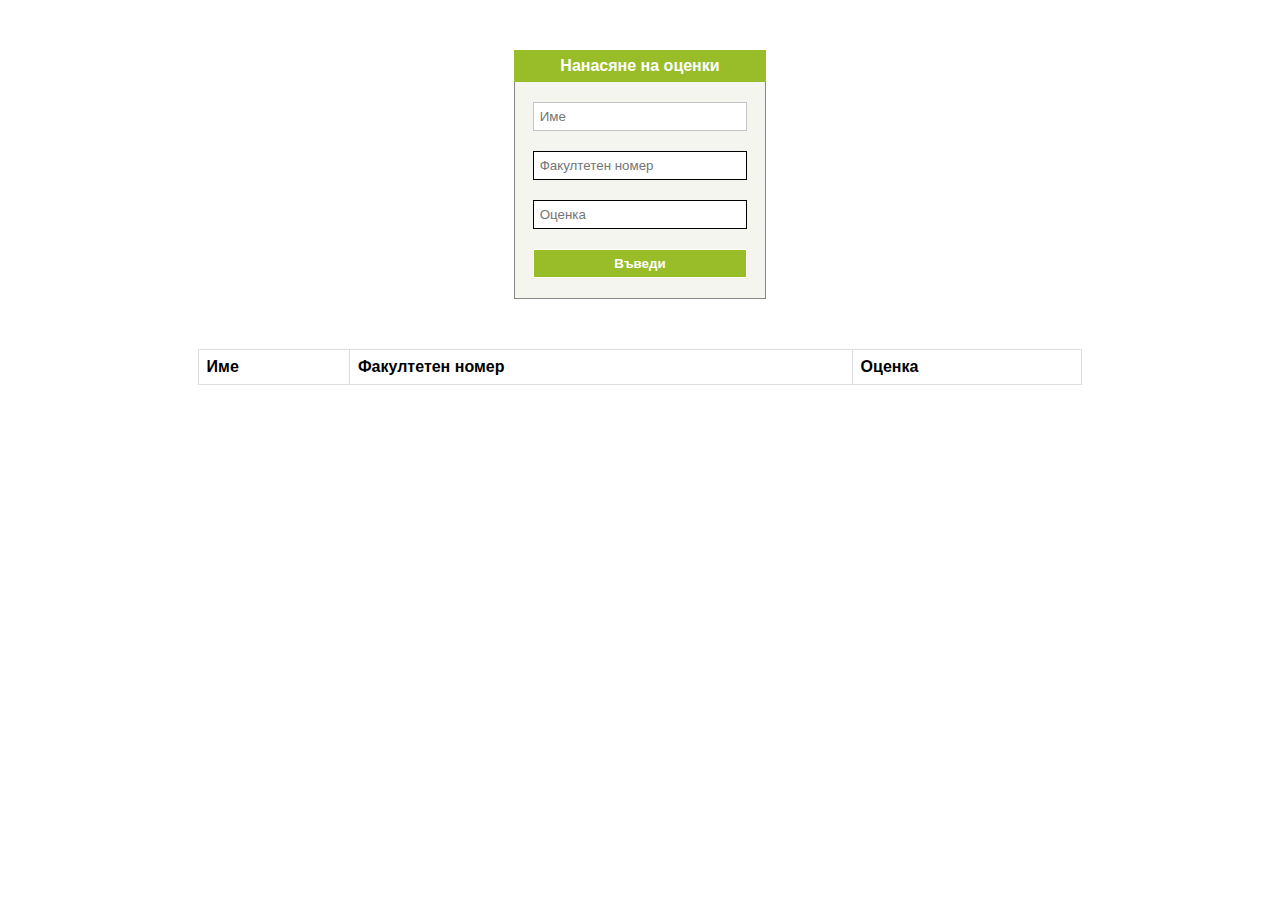
<file: form_with_server/index.html>
<!DOCTYPE html>
<html lang="bg">
    <head>
        <meta charset="utf-8">
        <title>Marks</title>
        <link rel="stylesheet" href="css/master.css">
        <script type="text/javascript" src="js/main.js" charset="utf-8" defer></script>
    </head>
    <body>
        <div class="inputContainer">
            <div class="formTitle">
                Нанасяне на оценки
            </div>
            <div class="formContainer">
                <form class="marksForm" id="enterMarkForm" method="post" autocomplete="on">
                    <input type="text" placeholder="Име" name="name" maxlength="200" required>
                    <input type="number" placeholder="Факултетен номер" name="number" min="62000" max="62999" required>
                    <input type="number" placeholder="Оценка" name="mark" step="0.01" min="2" max="6" required>
                    <input class="submitMark" type="submit" value="Въведи">
                </form>
            </div>
        </div>
        <div class="resultsContainer">
            <table id="marksTable">
                <thead>
                <tr>
                    <th>Име</th>
                    <th>Факултетен номер</th>
                    <th>Оценка</th>
                </tr>
            </thead>
            </table>
        </div>
    </body>
</html>
</file>
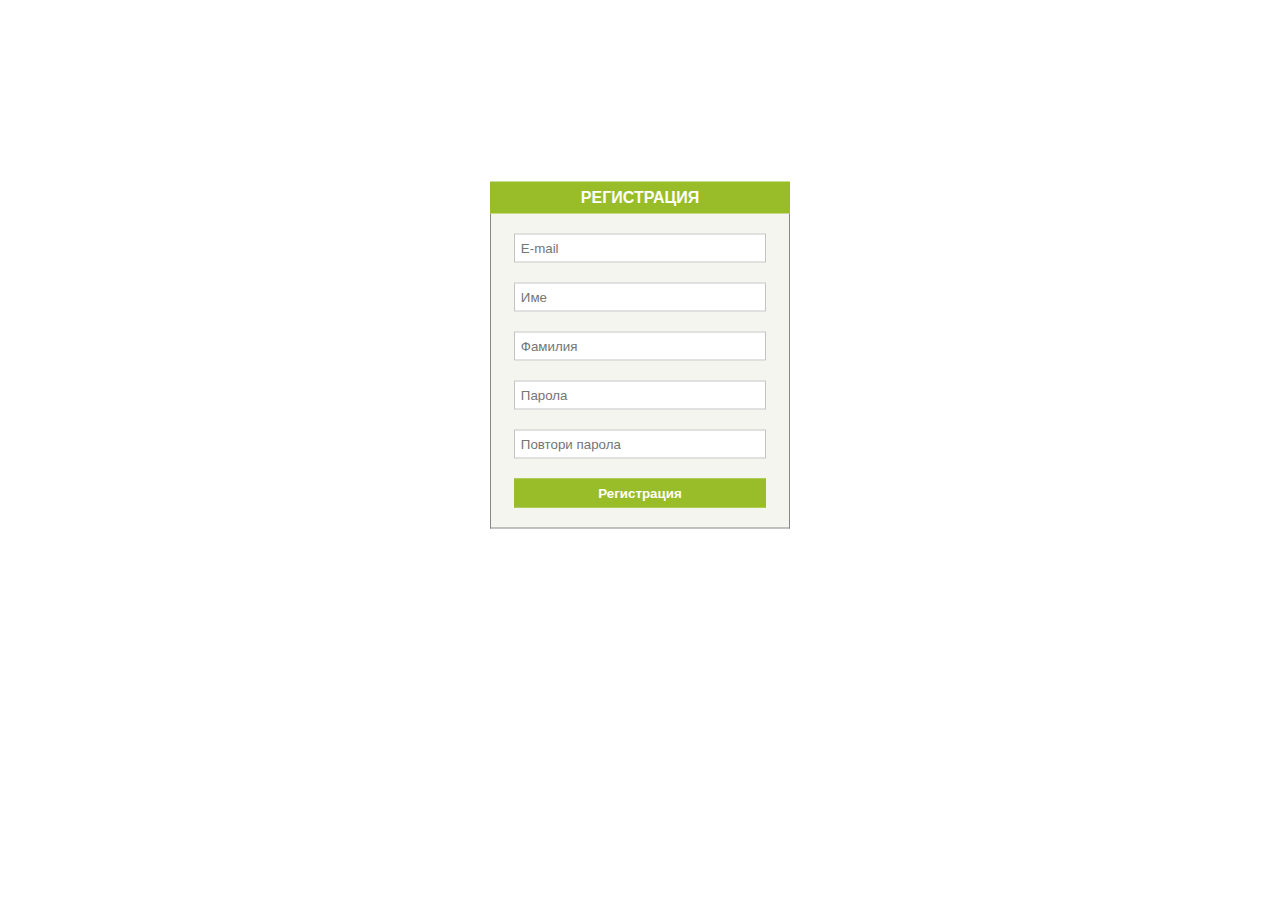
<file: registration_form/index.html>
<!DOCTYPE html>
<html lang="bg">
    <head>
        <meta charset="utf-8">
        <title>Login</title>
        <link rel="stylesheet" href="css/master.css">
        <script type="text/javascript" src="js/main.js" charset="utf-8" defer></script>
    </head>
    <body>
        <div class="container">
            <div class="registerTitle">
                РЕГИСТРАЦИЯ
            </div>
            <div class="registerContainer">
                <form class="register "id="registration" action="index.html?action=register" method="post" autocomplete="on">
                    <input type="text" placeholder="E-mail" name="email" pattern="^[a-z0-9._%+-]+@[a-z0-9.-]+\.[a-z]{2,4}$" title="Please enter a valid email" required><br>
                    <input type="text" placeholder="Име" name="firstname" required><br>
                    <input type="text" placeholder="Фамилия" name="lastname" required><br>
                    <input id="password" type="password" placeholder="Парола" name="password" pattern="(?=.*\d)(?=.*[a-z])(?=.*[A-Z]).{8,}" title="Must contain at least one number and one uppercase and lowercase letter, and at least 8 or more characters" required><br>
                    <input id="password-verify" type="password" placeholder="Повтори парола" name="password-verify" pattern="(?=.*\d)(?=.*[a-z])(?=.*[A-Z]).{8,}" title="Must contain at least one number and one uppercase and lowercase letter, and at least 8 or more characters" required><br>
                    <input type="hidden" name="shapassword">
                    <input class="registerButton" type="submit" value="Регистрация">
                </form>
            </div>
        </div>

    </body>
</html>
</file>
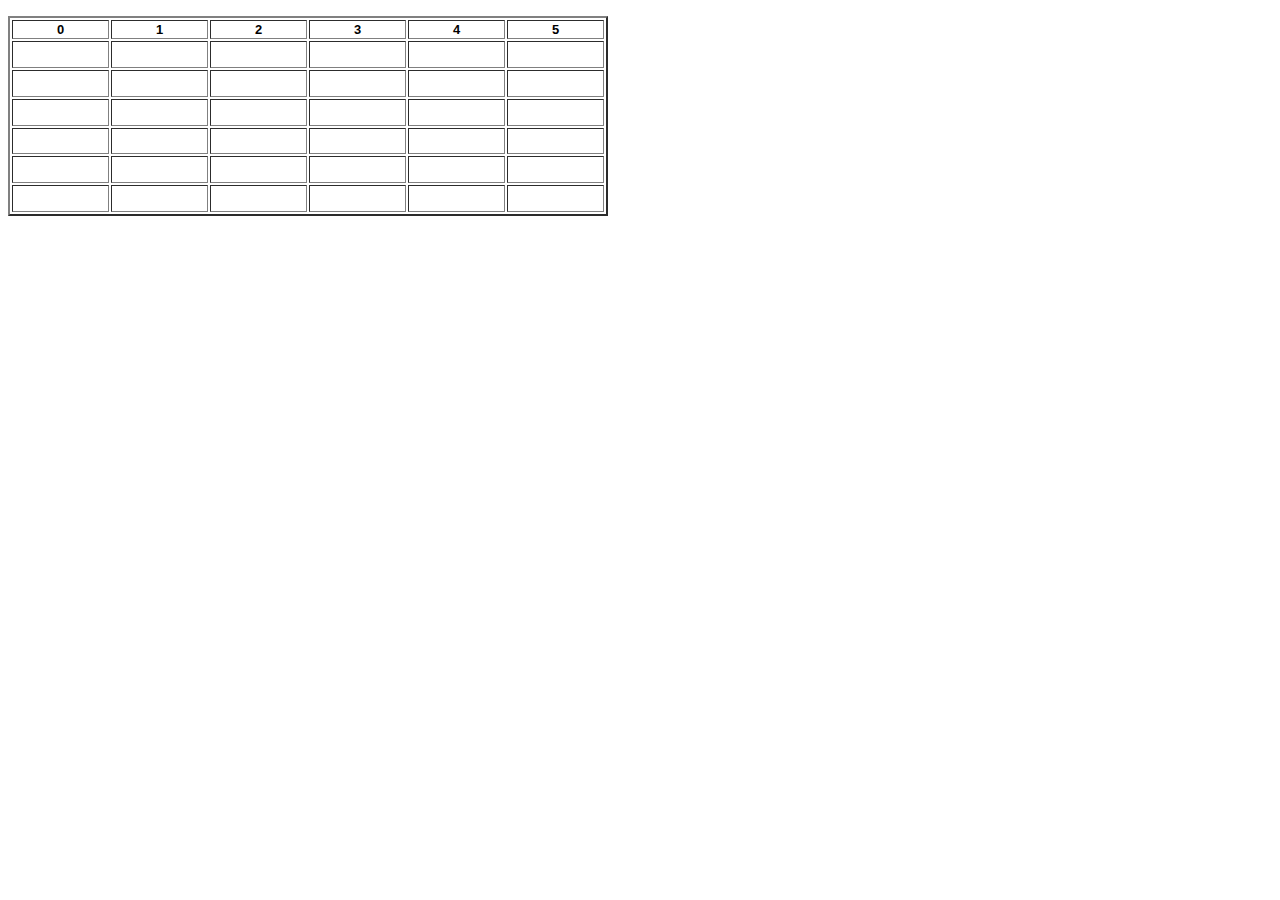
<file: web-project/sheet.html>
<!DOCTYPE html>
<html>
    <head>
        <meta charset="utf-8">
        <title>WebSocket</title>
        <link rel="stylesheet" href="css/sheet.css">
        <script type="text/javascript" src="js/sheet.js" charset="utf-8" defer></script>
    </head>
    <body onload="load()">

        <h2 id="mainTitle"></h2>
        <table id="main-sheet" class="sheet"></table>

        <div id="debug">
            <div id="log"></div>
            <input id="msg" type="textbox" onkeypress="onkey(event)"/>
            <button onclick="send()">Send</button>
            <button onclick="quit()">Quit</button>
            <button onclick="reconnect()">Reconnect</button>
        </div>
    </body>
</html>
</file>
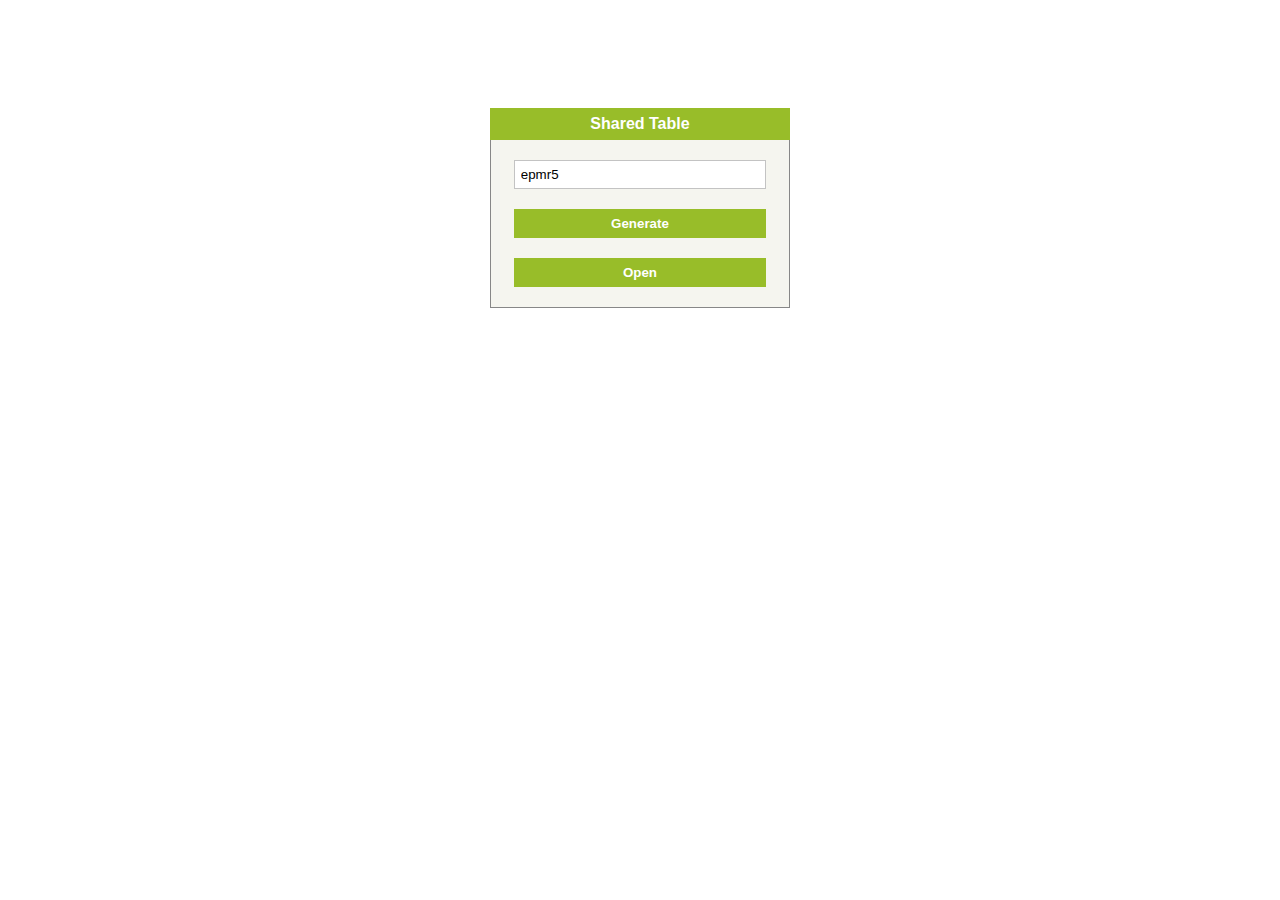
<file: web-project/sheets.html>
<!DOCTYPE html>
<html>
    <head>
        <meta charset="utf-8">
        <title>Login</title>
        <link rel="stylesheet" href="css/master.css">
        <script type="text/javascript" src="js/main.js" charset="utf-8" defer></script>
    </head>
    <body onload="generateID()">
        <div class="container">
            <div class="registerTitle">
                Shared Table
            </div>
            <div class="registerContainer">
                <form class="register"
                      id="registration"
                      action="sheet.html"
                      method="post">

                    <input type="text"
                           id="idField"
                           placeholder="Identifier"
                           name="id"
                           pattern="^[a-zA-Z0-9]{5}$" title="Please enter a valid id" required>

                    <input class="registerButton"
                           type="submit"
                           onclick="generateClicked()"
                           value="Generate">
                           
                    <input class="registerButton"
                           type="submit"
                           onclick="openClicked()"
                           value="Open">
                </form>
            </div>
        </div>

    </body>
</html>
</file>
<file: form_with_server/css/master.css>
body {
    position: relative;
}

.inputContainer {
    margin: auto;
    width: 20%;
    margin-top: 50px;
    background-color: #F5F5EF;
    font-family: sans-serif;
    font-size: 16px;
    text-align: center;
}

.formContainer {
    border: 1px solid #878787;
    border-top: none;
}

.marksForm {
    padding-top: 10px;
    padding-bottom: 10px;
    display: block;
    align-items: center;
}

.marksForm input {
    width: 80%;
    padding: 6px;
    margin: 10px;
    border: 1px;
    border-style: solid;
    box-sizing: content-box;
}

.marksForm input:focus {
    outline: none;
}

.marksForm input[type=text] {
    border-color: #C3C3C3;
}

.marksForm input[type=text]:focus {
    background-color: #ddd;
}

.submitMark {
    background-color: #98BD29;
    color: white;
    font-weight: bold;
    border-color: #98BD29;
}

.submitMark:focus {
    background-color: #657C20;
}

.formTitle {
    background-color: #98BD29;
    color: white;
    padding: 7px;
    font-weight: bold;
}

.resultsContainer {
    width: 70%;
    margin: auto;
    margin-top: 50px;
}

.resultsContainer table {
    font-family: sans-serif;
    border-collapse: collapse;
    width: 100%;
}

.resultsContainer td, .resultsContainer th {
    border: 1px solid #dddddd;
    text-align: left;
    padding: 8px;
}

.resultsContainer tr:nth-child(even) {
    background-color: #dddddd;
}
</file>
<file: registration_form/css/master.css>
body {
    position: relative;
}

.container {
    /* some very clever code to center the div */
    -webkit-transform: translate(50%,50%);
    transform: translate(50%,50%);
    position: absolute;
    top: 50%;
    left: 50%;
    width: 300px;
    margin-left: -300px;

    background-color: #F5F5EF;
    font-family: sans-serif;
    font-size: 16px;
    text-align: center;
}

.registerContainer {
    border: 1px solid #878787;
    border-top: none;
}

.register {
    padding-top: 10px;
    padding-bottom: 10px;
    display: block;
    align-items: center;
}

input {
    width: 80%;
    padding: 6px;
    margin: 10px;
    border: 1px;
    border-style: solid;
    box-sizing: content-box;
}

input:focus {
    outline: none;
}

input[type=text], input[type=password] {
    border-color: #C3C3C3;
}
input[type=text]:focus, input[type=password]:focus {
    background-color: #ddd;
}

input[type=submit] {
    background-color: #98BD29;
    color: white;
    font-weight: bold;
    border-color: #98BD29;
}
input[type=submit]:focus {
    background-color: #657C20;
}

.registerTitle {
    background-color: #98BD29;
    color: white;
    padding: 7px;
    font-weight: bold;
}
</file>
<file: web-project/css/sheet.css>
html,body {
    font:normal 0.9em arial,helvetica;
}
#log {
    width:600px;
    height:300px;
    border:1px solid #7F9DB9;
    overflow:auto;
}
#msg {
    width:400px;
}

.sheet {
    width: 600px;
    border: 3;
    height: 200px;
}
</file>
<file: web-project/css/master.css>
body {
    position: relative;
}

.container {
    /* some very clever code to center the div */
    -webkit-transform: translate(50%,50%);
    transform: translate(50%,50%);
    position: absolute;
    top: 50%;
    left: 50%;
    width: 300px;
    margin-left: -300px;

    background-color: #F5F5EF;
    font-family: sans-serif;
    font-size: 16px;
    text-align: center;
}

.registerContainer {
    border: 1px solid #878787;
    border-top: none;
}

.register {
    padding-top: 10px;
    padding-bottom: 10px;
    display: block;
    align-items: center;
}

input {
    width: 80%;
    padding: 6px;
    margin: 10px;
    border: 1px;
    border-style: solid;
    box-sizing: content-box;
}

input:focus {
    outline: none;
}

input[type=text], input[type=password] {
    border-color: #C3C3C3;
}
input[type=text]:focus, input[type=password]:focus {
    background-color: #ddd;
}

input[type=submit] {
    background-color: #98BD29;
    color: white;
    font-weight: bold;
    border-color: #98BD29;
}
input[type=submit]:focus {
    background-color: #657C20;
}

.registerTitle {
    background-color: #98BD29;
    color: white;
    padding: 7px;
    font-weight: bold;
}
</file>
